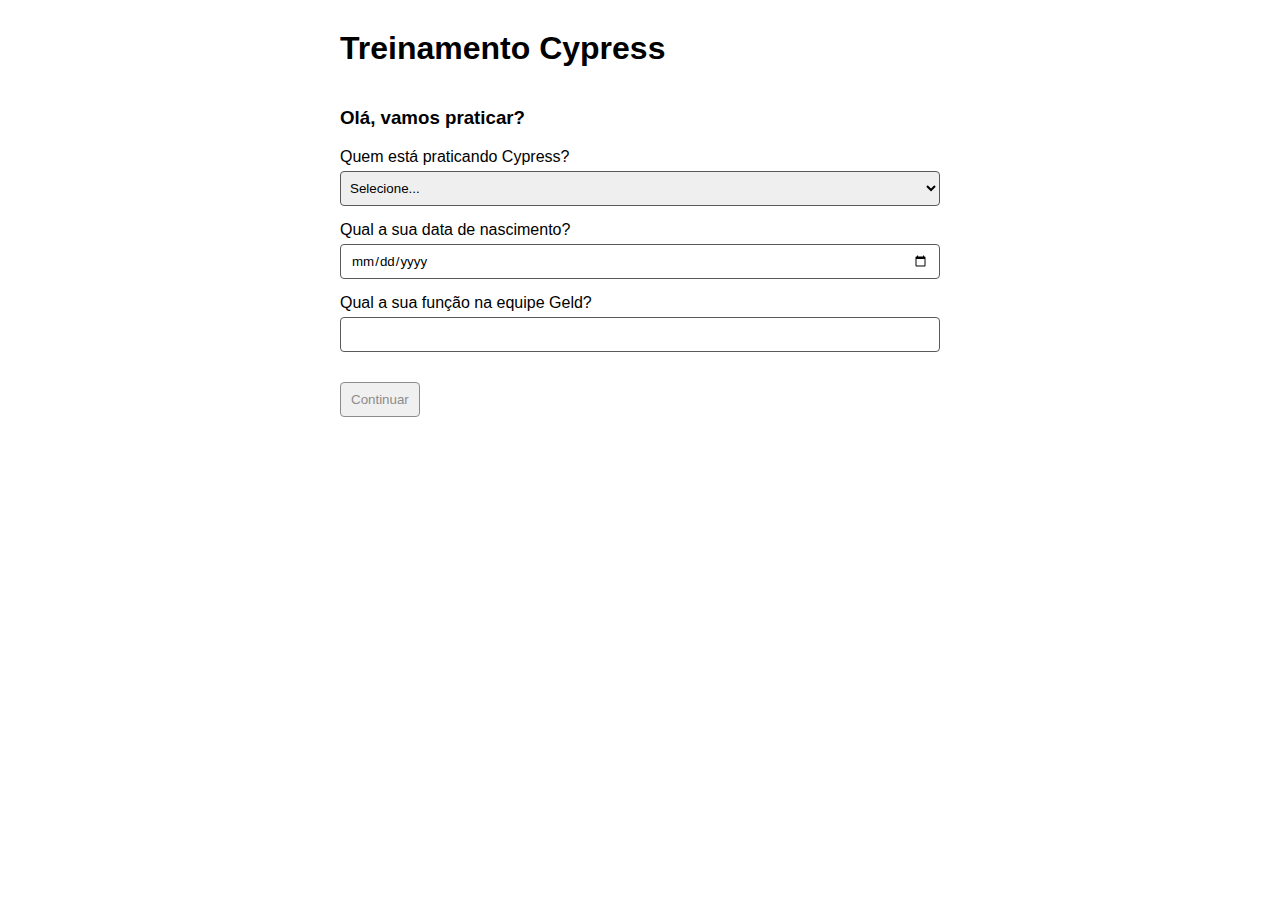
<file: index.html>
<!DOCTYPE html>
<html lang="pt-BR">
<head>
    <meta charset="UTF-8">
    <meta name="viewport" content="width=device-width, initial-scale=1.0">
    <title>Treinamento Cypress - Geld</title>
    <link rel="stylesheet" href="./css/base.css">
    <link rel="stylesheet" href="./css/animacoes.css">
</head>
<body>
    <form action="#" id="form-cypress">
        <h1>Treinamento Cypress</h1>
      
        <h3>Olá, vamos praticar?</h3>

        <section id="section-pessoa">
            <label for="pessoa" id="label-pessoa">
                Quem está praticando Cypress?
            </label>
            <select name="pessoa" id="pessoa">
                <option value="" selected disabled>Selecione...</option>
                <option value="Aléxia">Aléxia</option>
                <option value="Anderson">Anderson</option>
                <option value="Gabriel">Gabriel</option>
                <option value="Guilherme">Guilherme</option>
                <option value="Gustavo">Gustavo</option>
                <option value="Laisa">Laisa</option>
                <option value="Magnum">Magnum</option>
                <option value="Rafael">Rafael</option>
                <option value="Vinicius">Vinicius</option>
            </select>
        </section>

        <section id="section-data-nascimento">
            <label for="data-nascimento" id="label-data-nascimento">
                Qual a sua data de nascimento?
            </label>
            <input type="date" name="data-nascimento" id="data-nascimento" autocomplete="off">
        </section>

        <section id="section-funcao">
            <label for="funcao" id="label-funcao">
                Qual a sua função na equipe Geld?
            </label>
            <input type="text" name="funcao" id="funcao" autocomplete="off">
        </section>
        
        <section id="section-botao">
            <button id="botao-continuar" type="button" disabled>Continuar</button>
        </section>
    </form>

    <section id="resultados" class="hidden">
        <h1>Resumo individual</h1>

        <p>
            Olá, <strong id="nome">...</strong>!
        </p>
        <p>
            Quer dizer então que você nasceu em <strong id="data">...</strong> e, hoje, está
            com <strong id="idade">...</strong> anos?! 
        </p>
        <p>
            Atualmente, está na equipe Geld atuando com/como 
            <strong id="atuacao">...</strong>. Interessante. 
        </p>
        <p>
            É muito bom ter você na equipe!
        </p>
    </section>

    <script src="./js/home.js"></script>
</body>
</html>
</file>
<file: css/base.css>
* {
    box-sizing: border-box;
    font-family: sans-serif;
}

body > * {
    margin: 30px auto;
    max-width: 600px;
}

h1 {
    margin-bottom: 40px;
}

label {
    display: block;
}

input, select {
    border: 1px solid rgb(90, 90, 90);
    border-radius: 4px;
    height: 35px;
    margin: 5px 0 15px;
    padding: 5px 10px;
    width: 100%;
}

select {
    padding: 5px;
}

button {
    background: rgb(100, 160, 255);
    border: 1px solid rgb(20,60,130);
    border-radius: 4px;
    color: rgb(255,255,255);
    height: 35px;
    padding: 5px 10px;
}

button:hover {
    background: rgb(60, 90, 200)
}

button:disabled {
    background: rgb(240,240,240);
    border-color: rgb(140,140,140);
    color: rgb(140,140,140);
}

#botao-continuar {
    margin-top: 15px;
}

.hidden {
    display: none;
}
</file>
<file: css/animacoes.css>
@keyframes fadeout {
    0% {
        display: block;
        opacity: 1;
    }
    95% {
        opacity: 0;
    }
    100% {
        display: none;
    }
}

@keyframes fadein {
    0% {
        display: block;
        opacity: 0;
    }
    100% {
        opacity: 1;
    }
}






.fadeout {
    animation: fadeout .5s forwards
}

.fadein {
    animation: fadein .5s forwards
}
</file>
